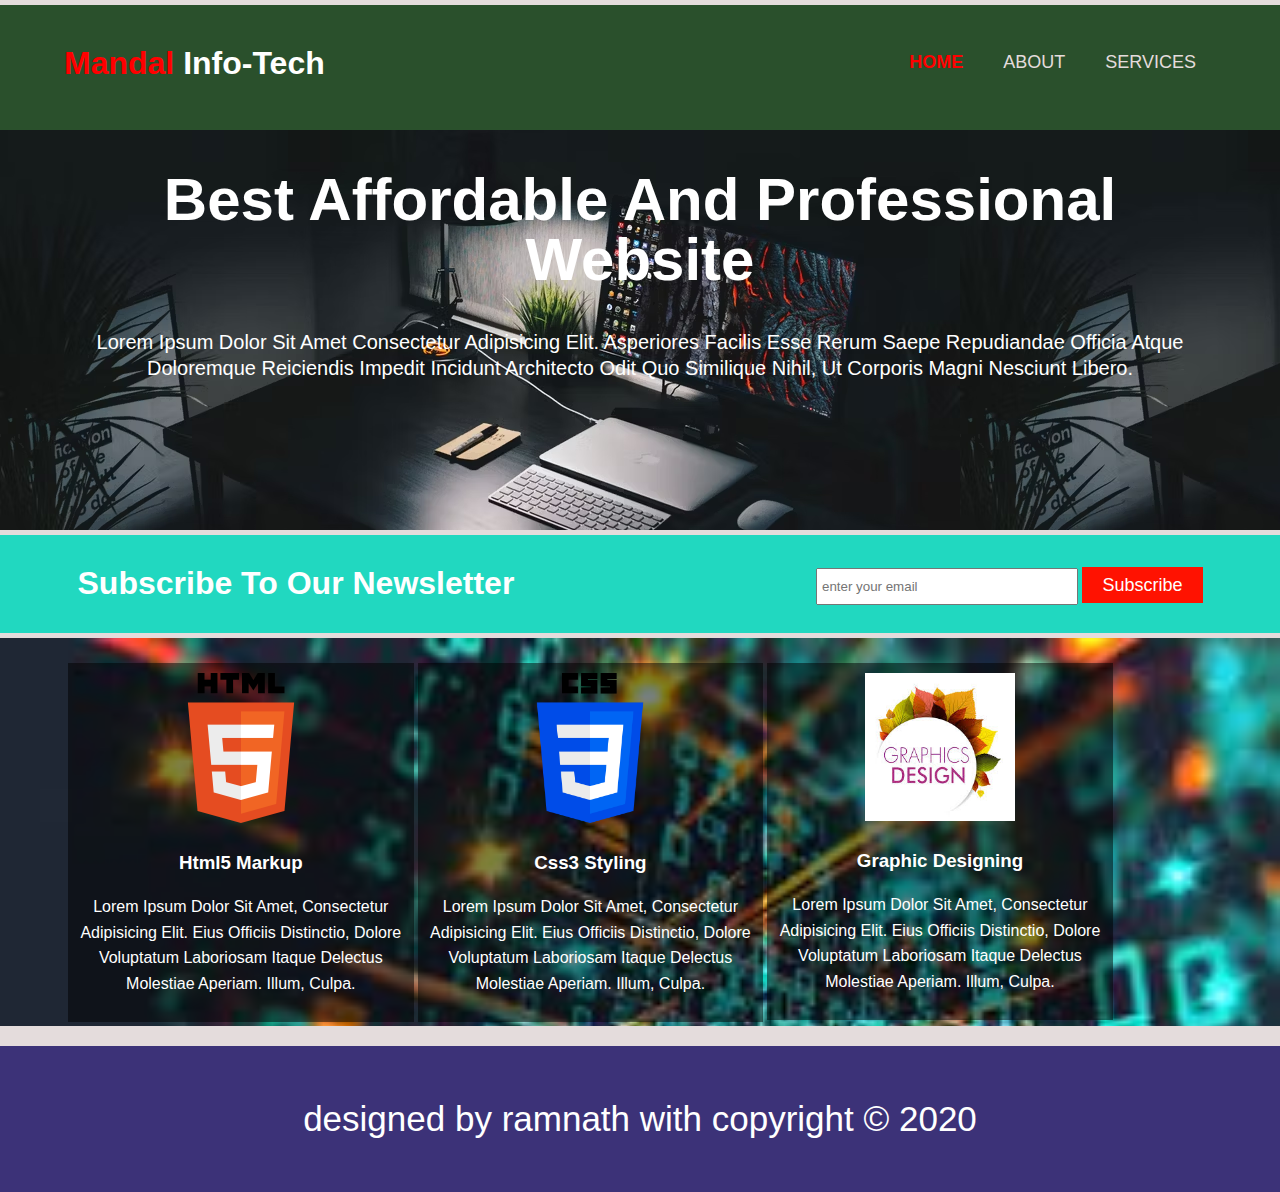
<file: index.html>
<!DOCTYPE html>
<html lang="en">
<head>
    <meta charset="UTF-8">
    <meta http-equiv="X-UA-Compatible" content="IE=edge">
    <meta name="viewport" content="width=device-width, initial-scale=1.0">
    <title>Home</title>
    <link rel="stylesheet" href="css/style.css">
</head>
<body>
     <header>
        <div class="contain">
            <div class="brand">
                <h1><span class="rise">mandal</span> info-tech</h1>
            </div>
            <nav>
                <ul>
                    <li class="current"><a href="index.html">home</a></li>
                    <li><a href="about.html">about</a></li>
                    <li><a href="service.html">services</a></li>
                </ul>
            </nav>
        </div>
     </header> 

     <section id="shower">
        <div class="contain">
            <h1>best affordable and professional website</h1>
            <p>Lorem ipsum dolor sit amet consectetur adipisicing elit. Asperiores facilis esse rerum saepe repudiandae officia atque doloremque reiciendis impedit incidunt architecto odit quo similique nihil, ut corporis magni nesciunt libero.</p>
        </div>
     </section>

     <section id="news">
        <div class="contain">
            <h1>subscribe to our newsletter</h1>
            <form action="post">
                <input type="email" placeholder="enter your email">
                <button type="submit" class="btn">subscribe</button>
            </form>
        </div>
     </section>
     <section id="boxes">
        <div class="contain">
            <div class="box">
                <img src="img/html5-logo.jpg" alt="html5">
                <h3>html5 markup</h3>
                <p>Lorem ipsum dolor sit amet, consectetur adipisicing elit. Eius officiis distinctio, dolore voluptatum laboriosam itaque delectus molestiae aperiam. Illum, culpa.</p>
            </div>
            <div class="box">
                <img src="img/css3-logo.jpg" alt="css3">
                <h3>css3 styling</h3>
                <p>Lorem ipsum dolor sit amet, consectetur adipisicing elit. Eius officiis distinctio, dolore voluptatum laboriosam itaque delectus molestiae aperiam. Illum, culpa.</p>
            </div>
            <div class="box">
                <img src="img/graphic-logo2.jpg" alt="graphics design">
                <h3>graphic designing</h3>
                <p>Lorem ipsum dolor sit amet, consectetur adipisicing elit. Eius officiis distinctio, dolore voluptatum laboriosam itaque delectus molestiae aperiam. Illum, culpa.</p>
            </div>
        </div>
     </section>

     <footer>
        <p>designed by ramnath with copyright &copy; 2020</p>
     </footer>
</body>
</html>
</file>
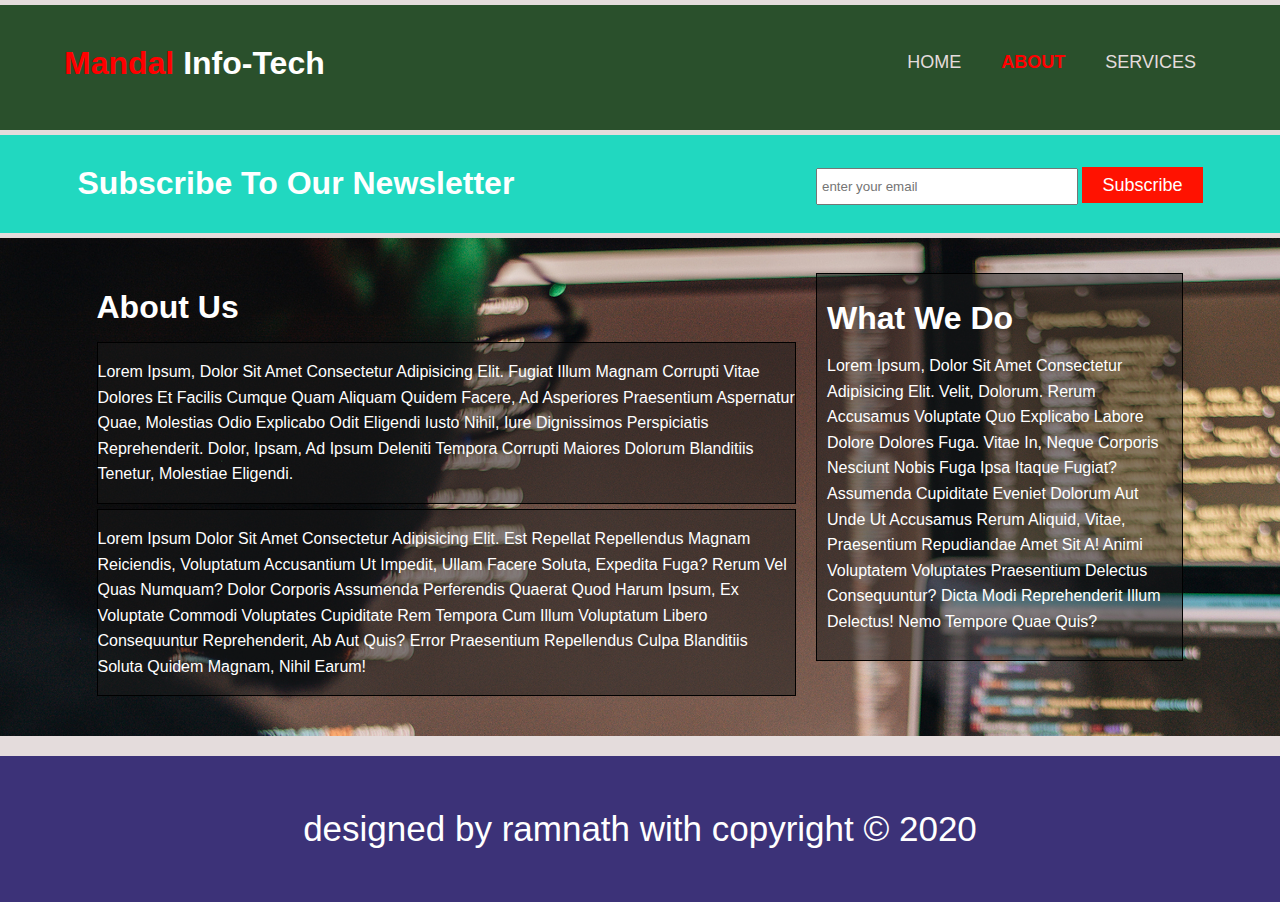
<file: about.html>
<!DOCTYPE html>
<html lang="en">
<head>
    <meta charset="UTF-8">
    <meta http-equiv="X-UA-Compatible" content="IE=edge">
    <meta name="viewport" content="width=device-width, initial-scale=1.0">
    <title>About</title>
    <link rel="stylesheet" href="css/style.css">
</head>
<body>
     <header>
        <div class="contain">
            <div class="brand">
                <h1><span class="rise">mandal</span> info-tech</h1>
            </div>
            <nav>
                <ul>
                    <li><a href="index.html">home</a></li>
                    <li  class="current"><a href="about.html">about</a></li>
                    <li><a href="service.html">services</a></li>
                </ul>
            </nav>
        </div>
     </header> 

     <section id="news">
        <div class="contain">
            <h1>subscribe to our newsletter</h1>
            <form action="post">
                <input type="email" placeholder="enter your email">
                <button type="submit" class="btn">subscribe</button>
            </form>
        </div>
     </section>
     
     <section id="show">
       
        <div class="contain">
            <article class="col1 main">
                <h1>about us</h1>
                <div class="main-color">
                    <p>Lorem ipsum, dolor sit amet consectetur adipisicing elit. Fugiat illum magnam corrupti vitae dolores et facilis cumque quam aliquam quidem facere, ad asperiores praesentium aspernatur quae, molestias odio explicabo odit eligendi iusto nihil, iure dignissimos perspiciatis reprehenderit. Dolor, ipsam, ad ipsum deleniti tempora corrupti maiores dolorum blanditiis tenetur, molestiae eligendi.</p>
                </div>
                <div class="main-color">
                    <p>Lorem ipsum dolor sit amet consectetur adipisicing elit. Est repellat repellendus magnam reiciendis, voluptatum accusantium ut impedit, ullam facere soluta, expedita fuga? Rerum vel quas numquam? Dolor corporis assumenda perferendis quaerat quod harum ipsum, ex voluptate commodi voluptates cupiditate rem tempora cum illum voluptatum libero consequuntur reprehenderit, ab aut quis? Error praesentium repellendus culpa blanditiis soluta quidem magnam, nihil earum!</p>
                </div>
                
            </article>
        
        
            <aside class="col1 side">
                <div class="side-color">
                    <h1>what we do</h1>
                    <p>Lorem ipsum, dolor sit amet consectetur adipisicing elit. Velit, dolorum. Rerum accusamus voluptate quo explicabo labore dolore dolores fuga. Vitae in, neque corporis nesciunt nobis fuga ipsa itaque fugiat? Assumenda cupiditate eveniet dolorum aut unde ut accusamus rerum aliquid, vitae, praesentium repudiandae amet sit a! Animi voluptatem voluptates praesentium delectus consequuntur? Dicta modi reprehenderit illum delectus! Nemo tempore quae quis?</p>
                </div>
            </aside>
        </div>
    </section>

     <footer>
        <p>designed by ramnath with copyright &copy; 2020</p>
     </footer>
</body>
</html>
</file>
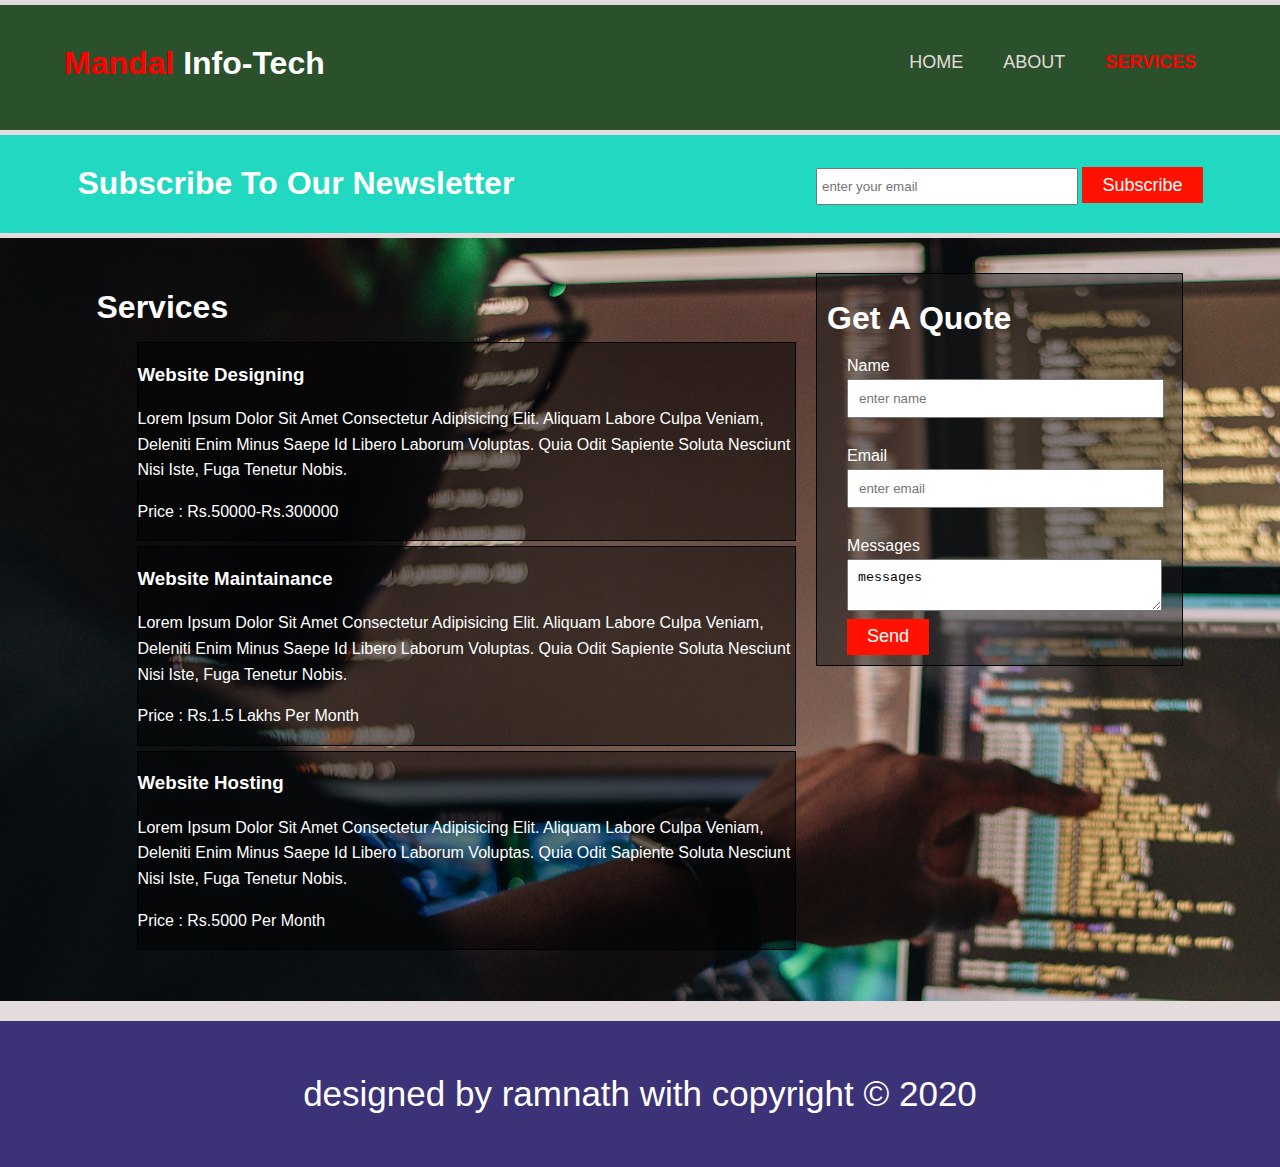
<file: service.html>
<!DOCTYPE html>
<html lang="en">
<head>
    <meta charset="UTF-8">
    <meta http-equiv="X-UA-Compatible" content="IE=edge">
    <meta name="viewport" content="width=device-width, initial-scale=1.0">
    <title>Services</title>
    <link rel="stylesheet" href="css/style.css">
</head>
<body>
     <header>
        <div class="contain">
            <div class="brand">
                <h1><span class="rise">mandal</span> info-tech</h1>
            </div>
            <nav>
                <ul>
                    <li><a href="index.html">home</a></li>
                    <li><a href="about.html">about</a></li>
                    <li  class="current"><a href="service.html">services</a></li>
                </ul>
            </nav>
        </div>
     </header> 

     <section id="news">
        <div class="contain">
            <h1>subscribe to our newsletter</h1>
            <form action="post">
                <input type="email" placeholder="enter your email">
                <button type="submit" class="btn">subscribe</button>
            </form>
        </div>
     </section>
     
     <section id="show">
       
        <div class="contain">
            <article class="col1 main">
                <h1>Services</h1>
               <ul class="services">
                    <li>
                        <h3>Website designing</h3>
                        <p>Lorem ipsum dolor sit amet consectetur adipisicing elit. Aliquam labore culpa veniam, deleniti enim minus saepe id libero laborum voluptas. Quia odit sapiente soluta nesciunt nisi iste, fuga tenetur nobis.</p>
                        <p>price : Rs.50000-Rs.300000</p>
                    </li>
                    <li>
                        <h3>Website maintainance</h3>
                        <p>Lorem ipsum dolor sit amet consectetur adipisicing elit. Aliquam labore culpa veniam, deleniti enim minus saepe id libero laborum voluptas. Quia odit sapiente soluta nesciunt nisi iste, fuga tenetur nobis.</p>
                        <p>price : Rs.1.5 lakhs per month</p>
                    </li>
                    <li>
                        <h3>Website hosting</h3>
                        <p>Lorem ipsum dolor sit amet consectetur adipisicing elit. Aliquam labore culpa veniam, deleniti enim minus saepe id libero laborum voluptas. Quia odit sapiente soluta nesciunt nisi iste, fuga tenetur nobis.</p>
                        <p>price : Rs.5000 per month</p>
                    </li>
               </ul>
            </article>
        
            <aside class="col1 side">
                <div class="side-color">
                    <h1>Get a quote</h1>
                    <form action="#">
                        <div class="former">
                            <label>Name</label>
                            <input type="text" name="Name" placeholder="enter name">
                        </div>
                        <br>
                        <div class="former">
                            <label>Email</label>
                            <input type="email" name="email" placeholder="enter email">
                        </div>
                        <br>
                        <div class="former">
                            <label>Messages</label>
                            <textarea name="messages">messages</textarea>
                        </div>
                        <div class="former">
                            <button class="btn">Send</button>
                        </div>
                </div>
            </aside>
        </div>
    </section>

    <footer>
        <p>designed by ramnath with copyright &copy; 2020</p>
    </footer>
</body>
</html>
</file>
<file: css/style.css>
body{
    font-family: Arial, Helvetica, sans-serif;
    font-size: 16px;
    line-height: 1.6em;
    padding: 0;
    margin: 0;
    background: #e4dcdc;
    padding-top: 5px;
}
h1{
    text-transform: capitalize;
}
.contain{
    width: 90%;
    margin: auto;
    overflow: hidden;
    text-transform: capitalize;
   
    

}

header{
    background-color: rgb(42, 80, 44);
    color: #fff;
    padding-top: 25px;
    min-height: 75px;
    padding-bottom: 25px;

}

header a{
    color: #e4dcdc;
    text-decoration: none;
    text-transform: uppercase;
    font-size: 18px;

}

header ul{
    margin: 0;
    padding: 0;

}

header li{
    float: left;
    display: inline;
    padding: 0 20px 0 20px;

}

header .brand{
    float: left;
   
    

}



header nav{
    float: right;
   margin-top: 20px;

}

header .rise, header .current a{
    color: red;
    font-weight: bold;

}

#shower{
    min-height: 400px;
    background: url("../img/show.jpg");
    color: #fff;
    text-align: center;

}

#shower h1{
    margin-top: 40px;
    line-height: 1em;
    font-size: 60px;
}

#shower p{
    font-size: 20px;
}

#news{
    padding: 15px;
    color: #fff;
    background-color: #21d8c0;
    margin-top: 5px;
    margin-bottom: 5px;
}

#news h1{
    float: left;
}

#news form{
    float: right;
    margin-top: 17px;
}

#news form input[type="email"]{
    padding: 4px;
    height: 25px;
    width: 250px;
}

.btn{
    height: 36px;
    background: rgb(255, 18, 1);
    border: 0;
    padding: 0 20px;
    text-transform: capitalize;
    color: #fff;
    font-size: 18px;
}


#boxes{
    padding-top: 25px;
    background: url("../img/download.jpg");
    color: #fff;
    background-size: cover;
}

#boxes .box{
    float: left;
    text-align: center;
    width: 30%;
    border: 1px black;
    box-sizing: border-box;
    padding: 10px;
    margin-left: 4px;
    margin-bottom: 4px;
    background-color: rgba(0 ,0 , 0, 0.5);


}

#boxes .box img{
    width: 150px;

}

#show{
    padding: 25px;
    color: white;
    background: url("../img/programmer.jpg");
    
}
#show .col1{
    float: left;
    box-sizing: border-box;
    padding: 10px;
    text-transform: capitalize;
}
#show .main{
    width: 65%;
}
#show .side{
    width: 35%;
}
.main .col1 h1{
   
    font-size: 30px;
}
.services li{
    list-style: none;
    background-color: rgba(0,0,0,0.5);
    border: 1px solid black;
    margin-bottom: 5px;
   
}
.col1 .main-color{
    background-color: rgb(25, 25, 25, 0.5);
    border: 1px solid black;
    margin-bottom: 5px;
}




.former{
    padding-left: 20px;
    
 
 }
 .aside.former{
     padding-bottom: 15px;
 }
 .former label{
     display: block;
     color: #fff;
 }
 .former input,textarea{
    
     width: 90%;
     padding: 10px;
    
 }

.side-color{
    padding: 10px;
    color: white;
    background-color: rgb(25, 25, 25, 0.5);
    border: 1px solid black;
}

footer{
    padding: 25px;
    text-align: center;
    margin-top: 20px;
    background-color: rgb(60, 50, 120) ;
    color: #fff;
}
footer p{
    font-size: 35px;
    font-weight: 100;
}

@media screen and (max-width:768px) {
    header #brand,
    header nav,
    header nav li,
    #news h1,
    #news form,
    #boxes .box,
    #show .col1
    {
        float: none;
        text-align: center;
        width: 100%;
       
    }
    #boxes .box{
        margin-bottom: 5px;
    }
}
</file>
